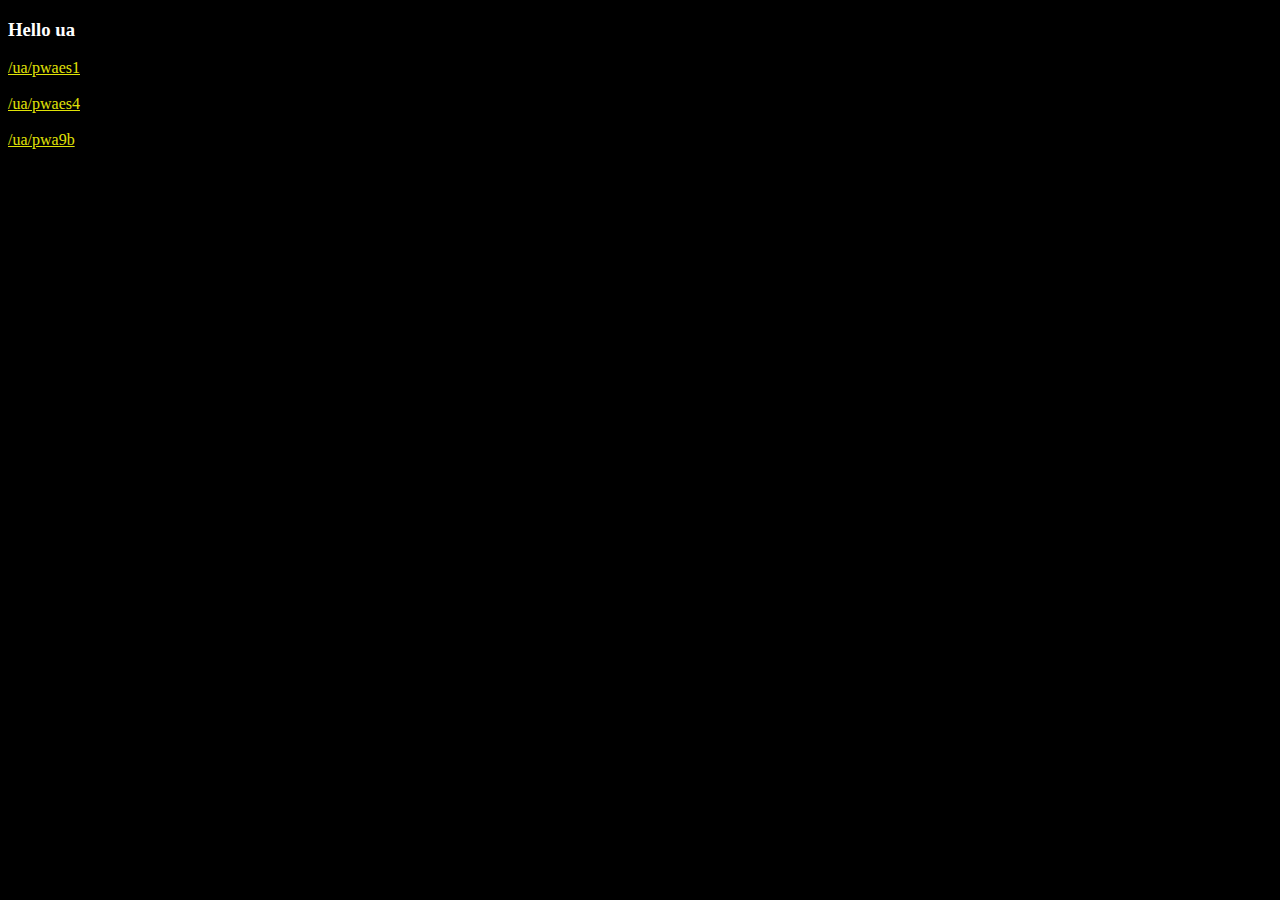
<file: index.html>
<!-- @format -->

<!DOCTYPE html>
<html>
  <head>
    <style>
      body {
        background-color: #000000;
        color: #ffffff;
      }

      a {
        color: #e0e307;
      }

      a:hover {
        color: #e95e5e;
      }
    </style>
    <title>index.html</title>
  </head>

  <body>
    <h3>Hello ua</h3>
    <a href="pwaes1/index.html" target="_blank">/ua/pwaes1</a>
    <br />
    <br />
    <a href="pwaes4/index.html" target="_blank">/ua/pwaes4</a>
    <br />
    <br />
    <a href="pwa9b/index.html" target="_blank">/ua/pwa9b</a>
    <br />
    <br />
  </body>
</html>
</file>
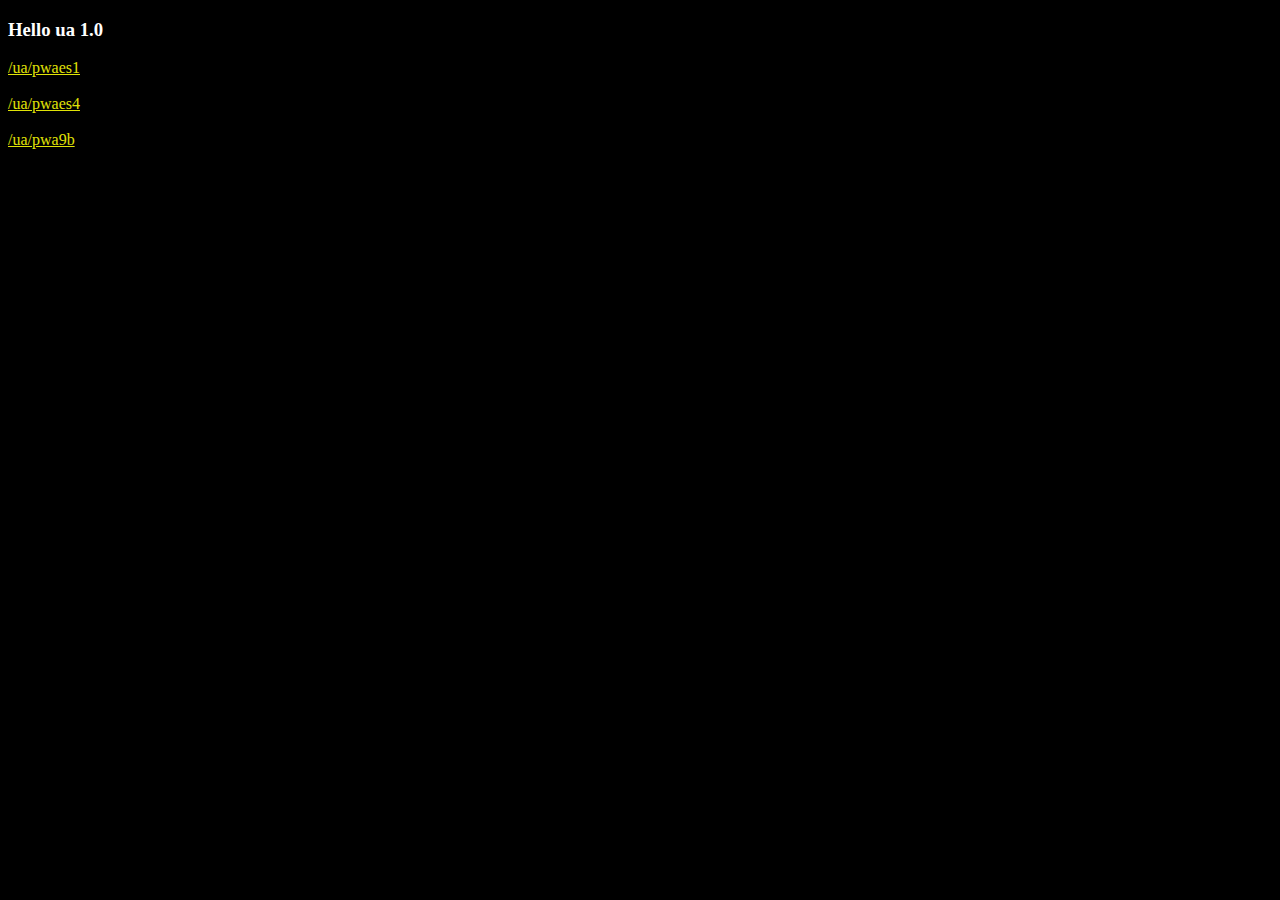
<file: xindex.html>
<!-- @format -->

<!DOCTYPE html>
<html>
  <head>
    <style>
      body {
        background-color: #000000;
        color: #ffffff;
      }

      a {
        color: #e0e307;
      }

      a:hover {
        color: #e95e5e;
      }
    </style>
    <title>index.html</title>
  </head>

  <body>
    <h3>Hello ua 1.0</h3>
    <a href="pwaes1/index.html" target="_blank">/ua/pwaes1</a>
    <br />
    <br />
    <a href="pwaes4/index.html" target="_blank">/ua/pwaes4</a>
    <br />
    <br />
    <a href="/ua/pwa9b/index.html" target="_blank">/ua/pwa9b</a>
    <br />
    <br />

  </body>
</html>
</file>
